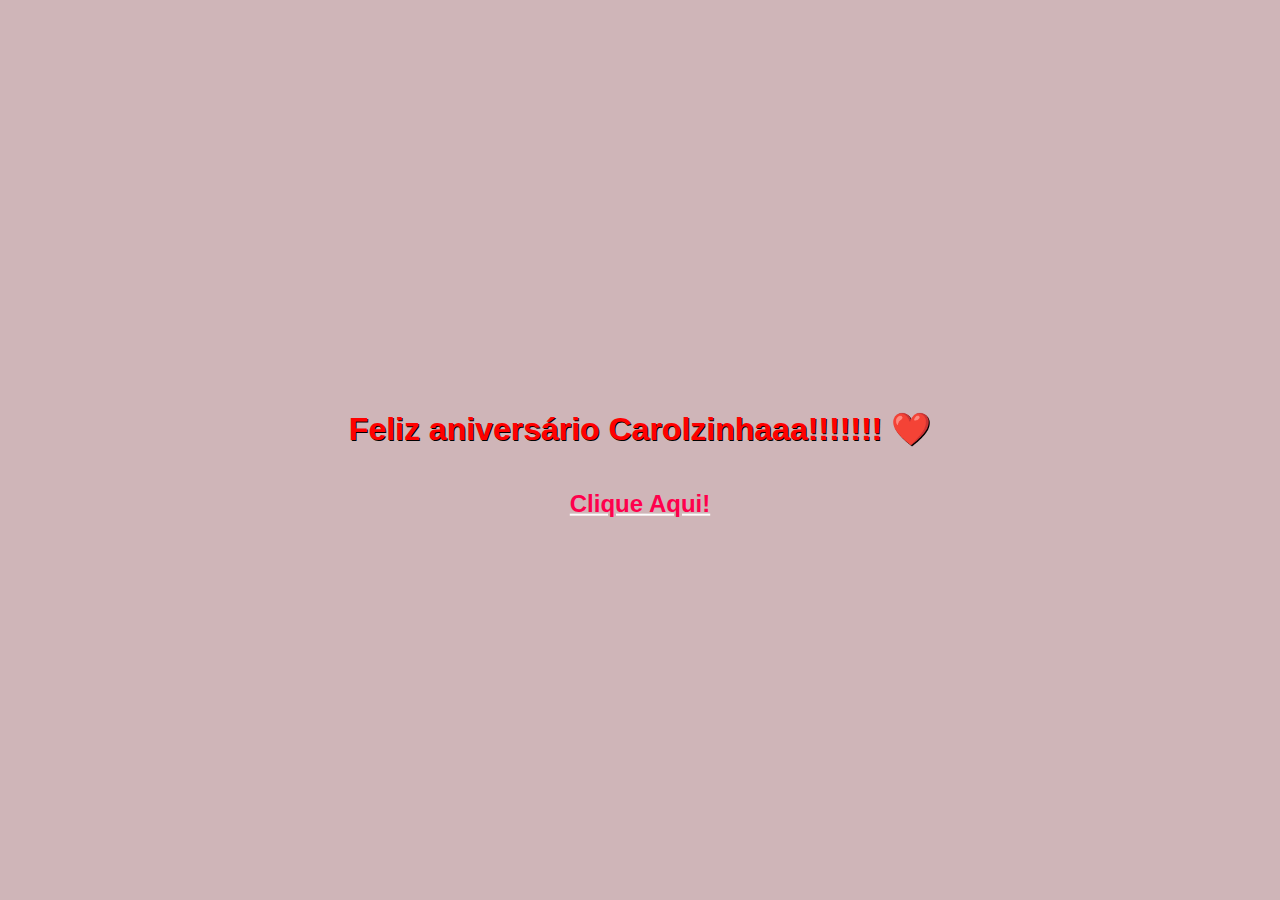
<file: index.html>
<!DOCTYPE html>
<html lang="pt-br">
<head>
    <meta charset="UTF-8">
    <meta name="viewport" content="width=device-width, initial-scale=1.0">
    <title>Caroline ❤️</title>
    <link rel="stylesheet" href="style.css">
    <link rel="shortcut icon" href="coracao.webp" type="image/x-icon">
</head>
<body>
    <div>
        <h1>Feliz aniversário Carolzinhaaa!!!!!!! ❤️</h1>
        <a href="carta.html"><h2>Clique Aqui!</h2></a>
    </div>
</body>
</html>
</file>
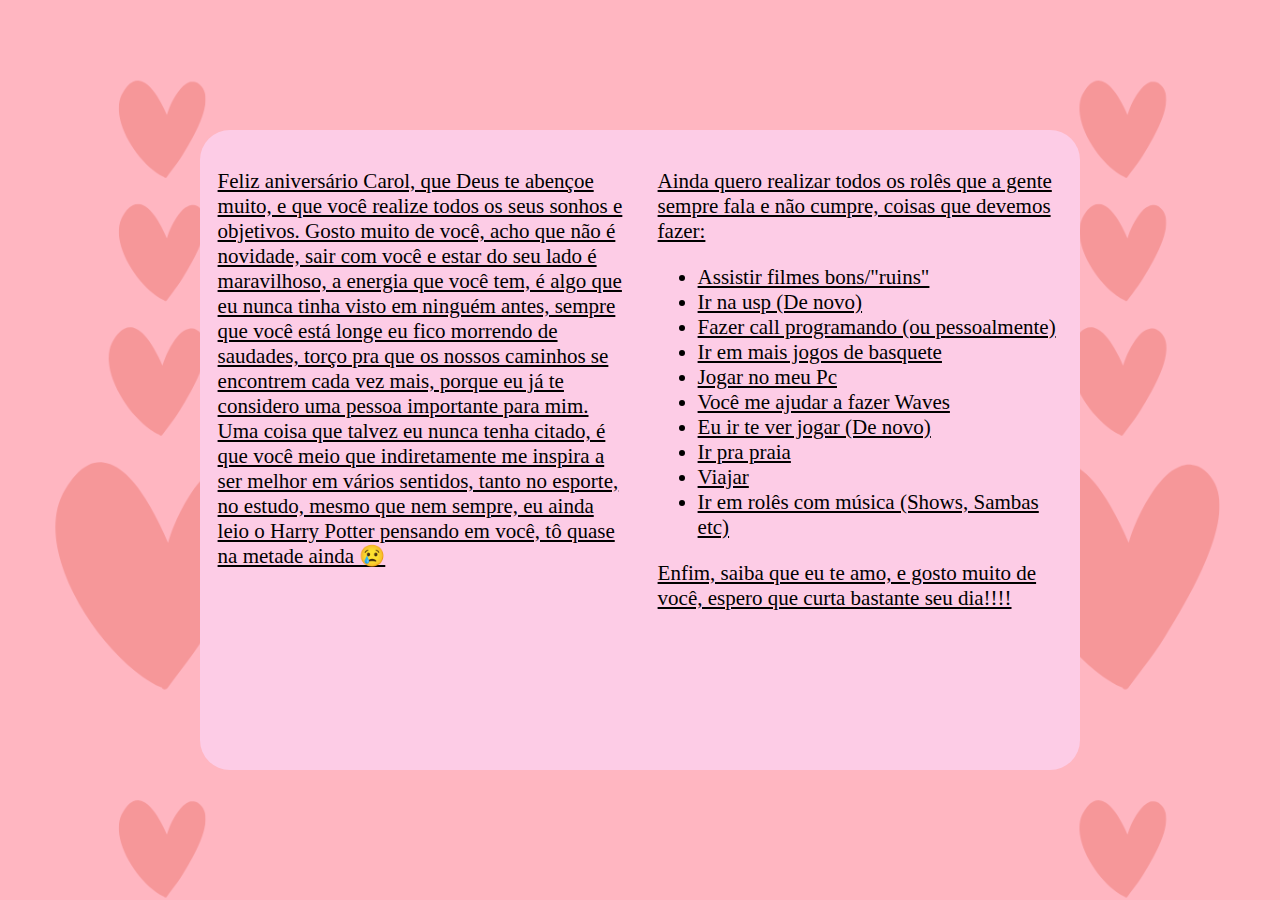
<file: carta.html>
<!DOCTYPE html>
<html lang="pt-br">
<head>
    <meta charset="UTF-8">
    <meta name="viewport" content="width=device-width, initial-scale=1.0">
    <title>Caroline ❤️</title>
    <link rel="shortcut icon" href="coracao.webp" type="image/x-icon">
    <link rel="stylesheet" href="carta.css">
</head>
<body>
    <div id="principal">

        <div class="carta">
            <p>Feliz aniversário Carol, que Deus te abençoe muito, e que você realize todos os seus sonhos e objetivos. Gosto muito de você, acho que não é novidade, sair com você e estar do seu lado é maravilhoso, a energia que você tem, é algo que eu nunca tinha visto em ninguém antes, sempre que você está longe eu fico morrendo de saudades, torço pra que os nossos caminhos se encontrem cada vez mais, porque eu já te considero uma pessoa importante para mim. Uma coisa que talvez eu nunca tenha citado, é que você meio que indiretamente me inspira a ser melhor em vários sentidos, tanto no esporte, no estudo, mesmo que nem sempre, eu ainda leio o Harry Potter pensando em você, tô quase na metade ainda 😢
            </p>
        </div>

        <div class="carta">
            <p>
                Ainda quero realizar todos os rolês que a gente sempre fala e não cumpre, coisas que devemos fazer:
            </p>
            <ul>
                <li>Assistir filmes bons/"ruins"</li>
                <li>Ir na usp (De novo)</li>
                <li>Fazer call programando (ou pessoalmente)</li>
                <li>Ir em mais jogos de basquete</li>
                <li>Jogar no meu Pc</li>
                <li>Você me ajudar a fazer Waves</li>
                <li>Eu ir te ver jogar (De novo)</li>
                <li>Ir pra praia</li>
                <li>Viajar</li>
                <li>Ir em rolês com música (Shows, Sambas etc)</li>
            </ul>
            <p>Enfim, saiba que eu te amo, e gosto muito de você, espero que curta bastante seu dia!!!!</p>
        </div>

    </div>
</body>
</html>
</file>
<file: style.css>
body{
    background-color: #CFB5B8;
}

div{
    display: flex;
    align-items: center;
    flex-direction: column;
    position: absolute;
    top: 50%;
    left: 50%;
    transform: translate(-50%, -50%);
    margin-top: 1%;
}

h1{
    color: rgb(255, 0, 0);
    text-shadow: 1px 1px black;
    font-family: 'Poppins', sans-serif;
}

h2{
    color: #ff004c;
    font-family: 'Nunito', sans-serif;
}

a{
    text-decoration: underline white;
}

h2:hover{
    color:#f354a9;
    cursor: pointer;
    transition: 0.3s;
}
</file>
<file: carta.css>
body{
    background: url('Banner.png');
    background-size: cover;
}

#principal{
    display: flex;
    position: absolute;
    top: 50%;
    left: 50%;
    transform: translate(-50%, -50%);
    background-color: #fdcce6;
    width: 880px;
    height: 640px;
    border-radius: 30px;
}

.carta{
    width: 50%;
    margin: 2%;
    color: black;
    font-size: 21px;
    font-family: 'Comic Sans MS', cursive;
    text-decoration: underline black;
}

@media (max-width: 767px) {
    #principal{
        width: 100vh;
        height: 100%;
        flex-direction: column;
        justify-content: center;
        align-items: center;
        position: none;
    }
    body{
        margin: 1%;
        background-color: #ffb6c1;
    }

    .carta{
        margin-left: 1%;
        margin-right: 1%;
        width: 90%;
        font-size: 18px;
    }
  }
</file>
